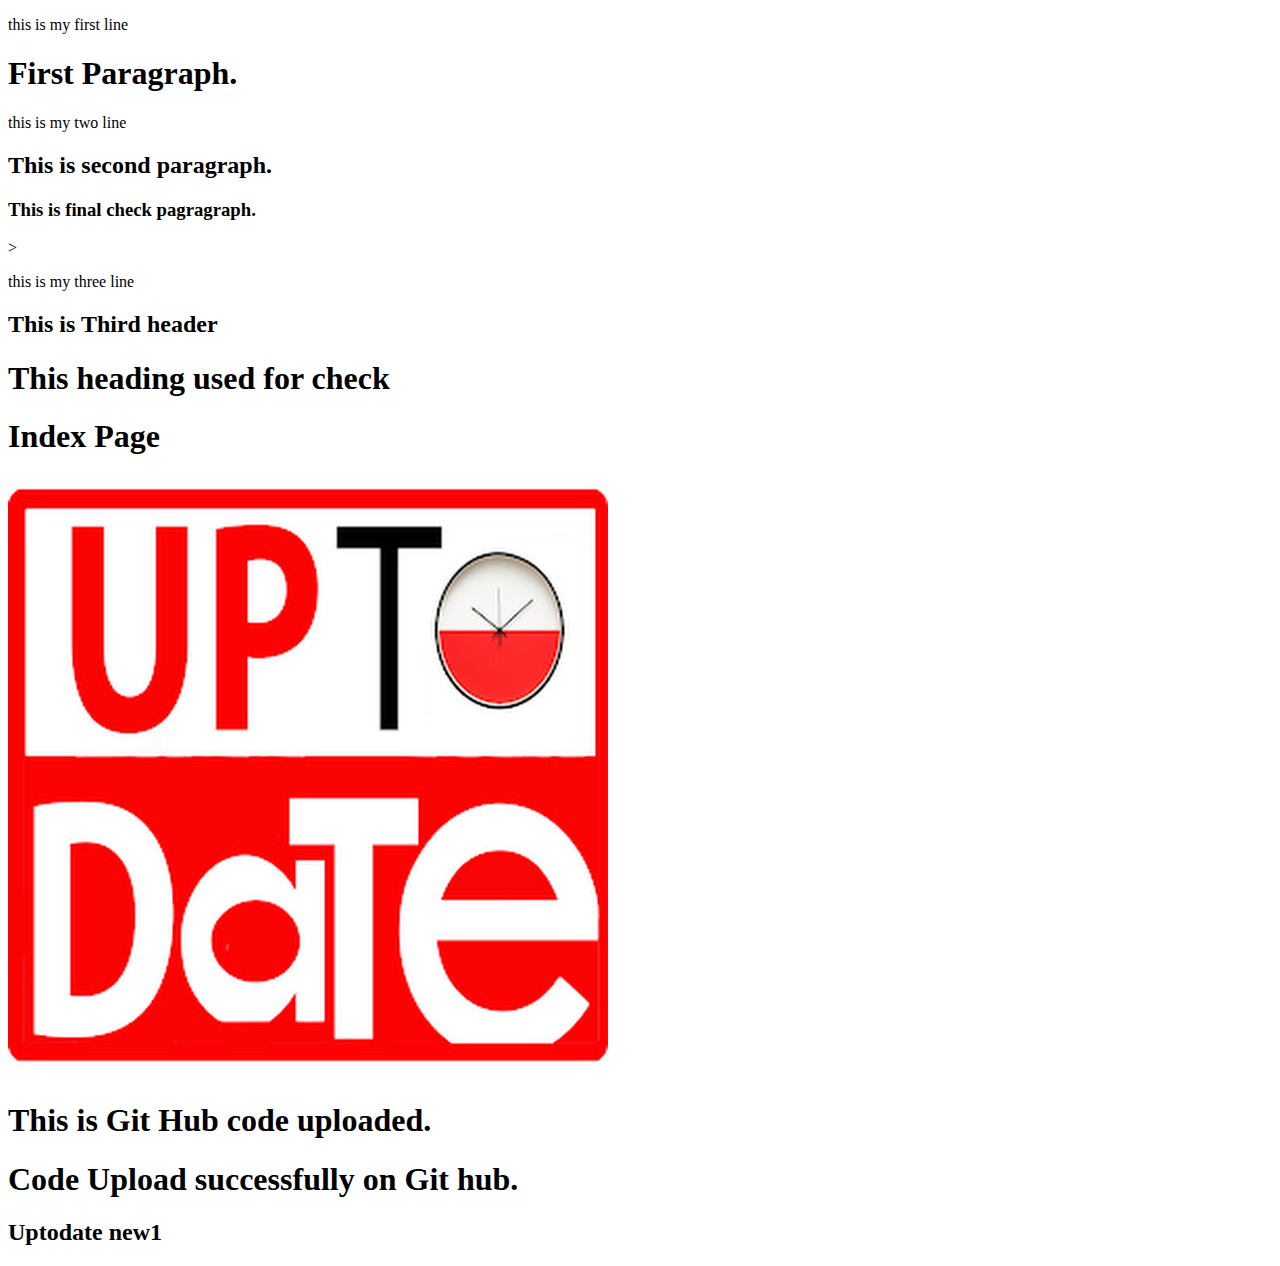
<file: index.html>
<!DOCTYPE html>
<html lang="en">
<head>
    <meta charset="UTF-8">
    <meta name="viewport" content="width=device-width, initial-scale=1.0">
    <title>Document</title>
    
    <link rel="stylesheet" href="style.css">
</head>
<body>
    <div>
        <a class="divone">
            <p> this is my first line </p>
            <h1>First Paragraph.</h1>
        </a>
    </div>
    <div>
        <a class="divtwo">
            <p> this is my two line </p>
            <h2>This is second paragraph.</h2>
            <h3>This is final check pagragraph.</h3>>
        </a>
    </div>
    <div>
        <a class="divthree">
            <p> this is my three line </p>
            <h2> This is Third header </h2>
        </a>
        <h1>This heading used for check<h1>
    </div>
    

    <h1>Index Page</h1>
    <img src="uptodate.jpg" alt="">
    <H1> This is Git Hub code uploaded.</H1>
    <H1> Code Upload successfully on Git hub.</H1>
    <H2>Uptodate new1</H2>
</body>
</html>
</file>
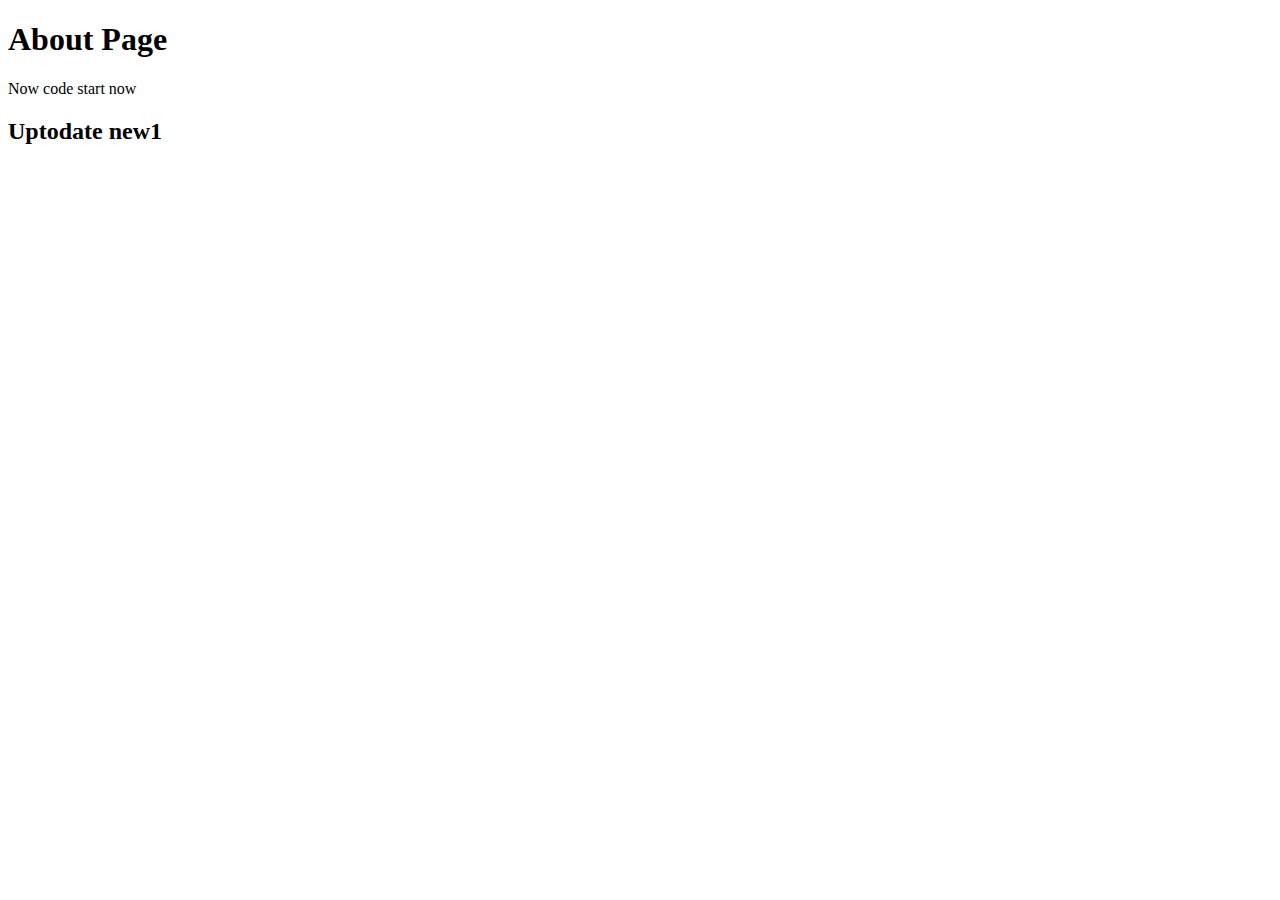
<file: about.html>
<!DOCTYPE html>
<html lang="en">
<head>
    <meta charset="UTF-8">
    <meta name="viewport" content="width=device-width, initial-scale=1.0">
    <title>Document</title>
    
    <link rel="stylesheet" href="style.css">
</head>
<body>
    <h1>About Page</h1>
    <p>Now code start now</p>
    
    
    <H2>Uptodate new1</H2>
</body>
</html>
</file>
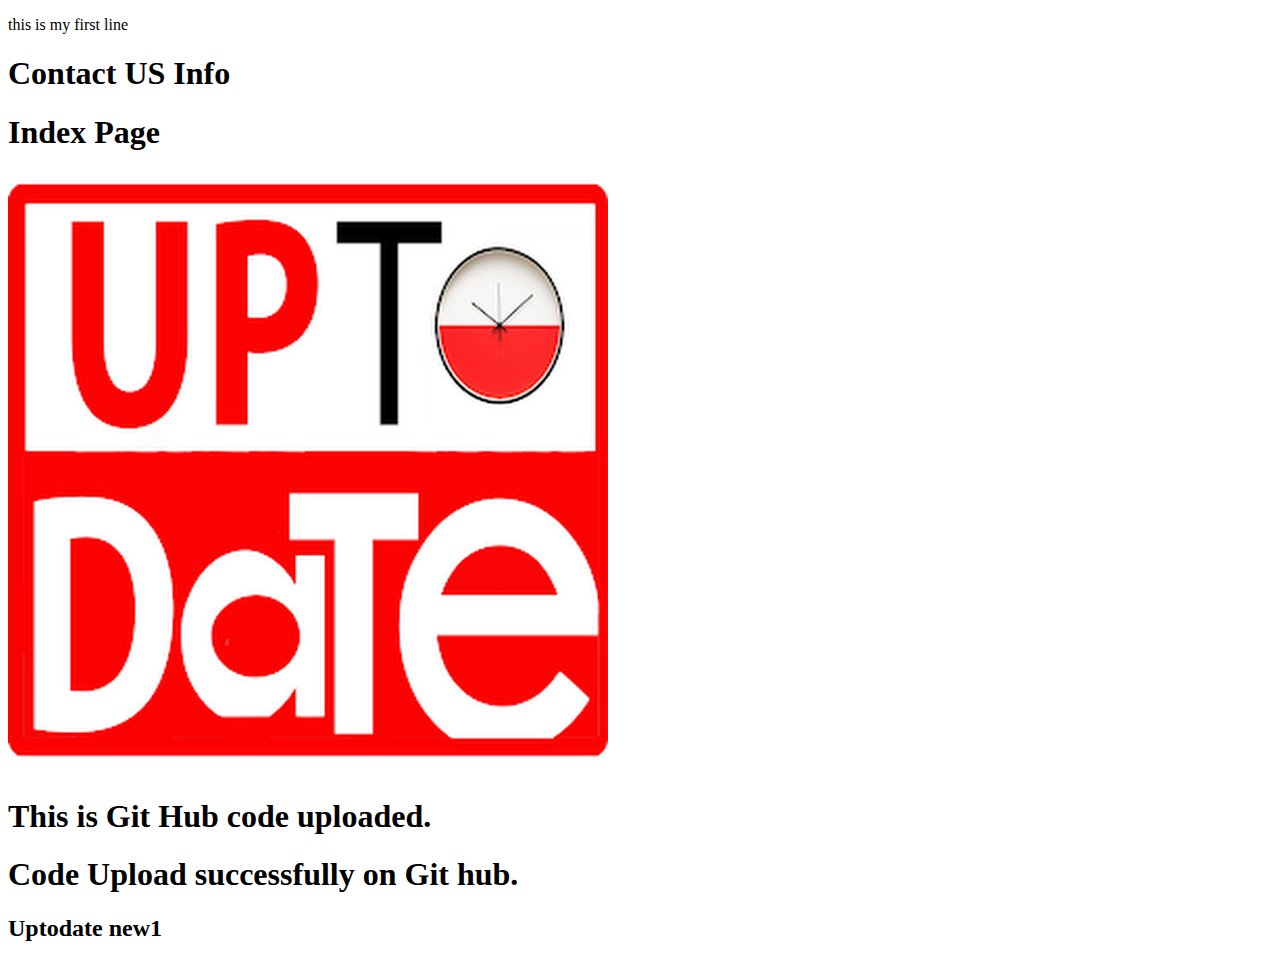
<file: contact.html>
<!DOCTYPE html>
<html lang="en">
<head>
    <meta charset="UTF-8">
    <meta name="viewport" content="width=device-width, initial-scale=1.0">
    <title>Document</title>
    
    <link rel="stylesheet" href="style.css">
</head>
<body>
    <div>
        <a class="divone">
            <p> this is my first line </p>
            <h1>Contact US Info</h1>
        </a>
    </div>
    
    

    <h1>Index Page</h1>
    <img src="uptodate.jpg" alt="">
    <H1> This is Git Hub code uploaded.</H1>
    <H1> Code Upload successfully on Git hub.</H1>
    <H2>Uptodate new1</H2>
</body>
</html>
</file>
<file: style.css>
.item {
    order: 5; /* default is 0 */
  }

  divone, divtwo, divthree{
    border : 2px solid red;
  }
</file>
